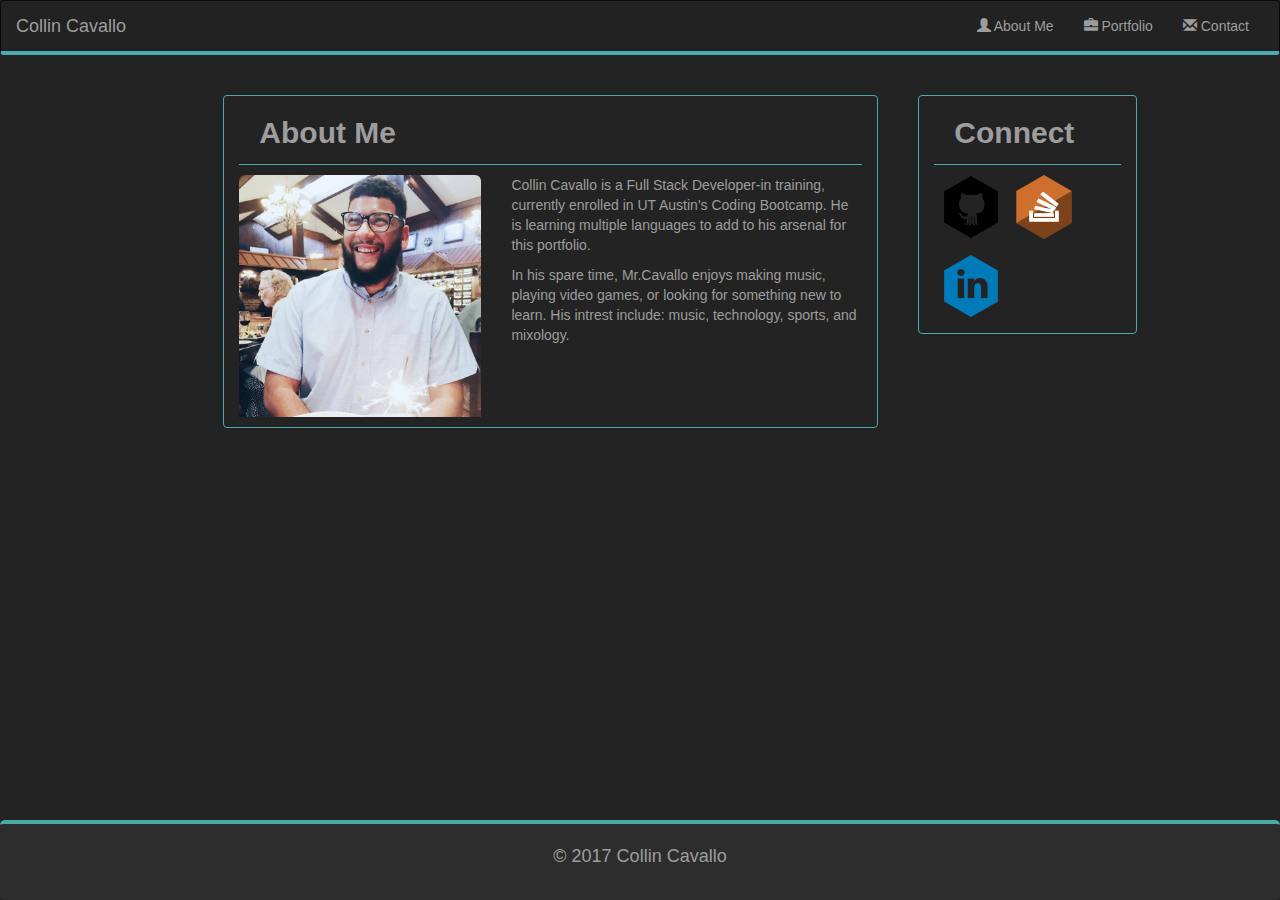
<file: index.html>
<!DOCTYPE html>
<html lang="en">
<head>
  <title>About Me</title>
  <meta name="viewport" content="width=device-width, initial-scale=1">
  <link rel="stylesheet" href="https://maxcdn.bootstrapcdn.com/bootstrap/3.3.7/css/bootstrap.min.css">
  <script src="https://ajax.googleapis.com/ajax/libs/jquery/3.2.1/jquery.min.js"></script>
  <script src="https://maxcdn.bootstrapcdn.com/bootstrap/3.3.7/js/bootstrap.min.js"></script>
  <link rel="stylesheet" type="text/css" href="assets/css/style.css">
</head>
<body>

  <nav class="navbar navbar-inverse">
    <div class="container-fluid">
      <div class="navbar-header">
        <button type="button" class="navbar-toggle" data-toggle="collapse" data-target="#myNavbar">
          <span class="icon-bar"></span>
          <span class="icon-bar"></span>
          <span class="icon-bar"></span>                        
        </button>
        <a class="navbar-brand" href="#">Collin Cavallo</a>
      </div>
      <div class="collapse navbar-collapse" id="myNavbar">

        <ul class="nav navbar-nav navbar-right">
          <li><a href="index.html"><span class="glyphicon glyphicon-user"></span> About Me</a></li>
          <li><a href="portfolio.html"><span class="glyphicon glyphicon-briefcase"></span> Portfolio</a></li>
          <li><a href="contact.html"><span class="glyphicon glyphicon-envelope"></span> Contact</a></li>
      </div>
    </div>
  </nav>
  <div class="row">
    <div class="col-md-2"></div>
    <div class="maincontent col-md-6 container panel panel-default">
      <h2>About Me</h2>
      <div class="row">
        <div class="col-md-5">
      <img src="assets/Profile.jpg" class="profile img-rounded img-responsive" width="304" height="236">
        </div>
      <div class="col-md-7">
      <p>Collin Cavallo is a Full Stack Developer-in training, currently enrolled in UT Austin's Coding Bootcamp. He is learning multiple languages to add to his arsenal for this portfolio.</p>

      <p>In his spare time, Mr.Cavallo enjoys making music, playing video games, or looking for something new to learn. His intrest include: music, technology, sports, and mixology.</p>
      </div>
      </div>
    </div>
    <div class="connect col-md-2 container panel panel-default">
      <h2>Connect</h2>
      <div class="icons">
        <a href="https://www.github.com">
          <img  class="icon" src="assets/github.png">
        </a>
        <a href="https://stackoverflow.com/users/8588249/collin-cavallo">
          <img class="icon" src="assets/stack.png">
        </a>
        <a href="https://www.linkedin.com/in/collin-cavallo-383720149/">
          <img class="icon" src="assets/link.png">
        </a>
      </div>

    </div>
  </div>
    <footer>
     <div class="mastfoot page-footer blue center-on-small-only footer-copyright">
      <div class="container-fluid">
        © 2017 Collin Cavallo  </a>

      </div>
    </div>
    <!--/.Copyright-->



  </footer>

</body>
</html>
</file>
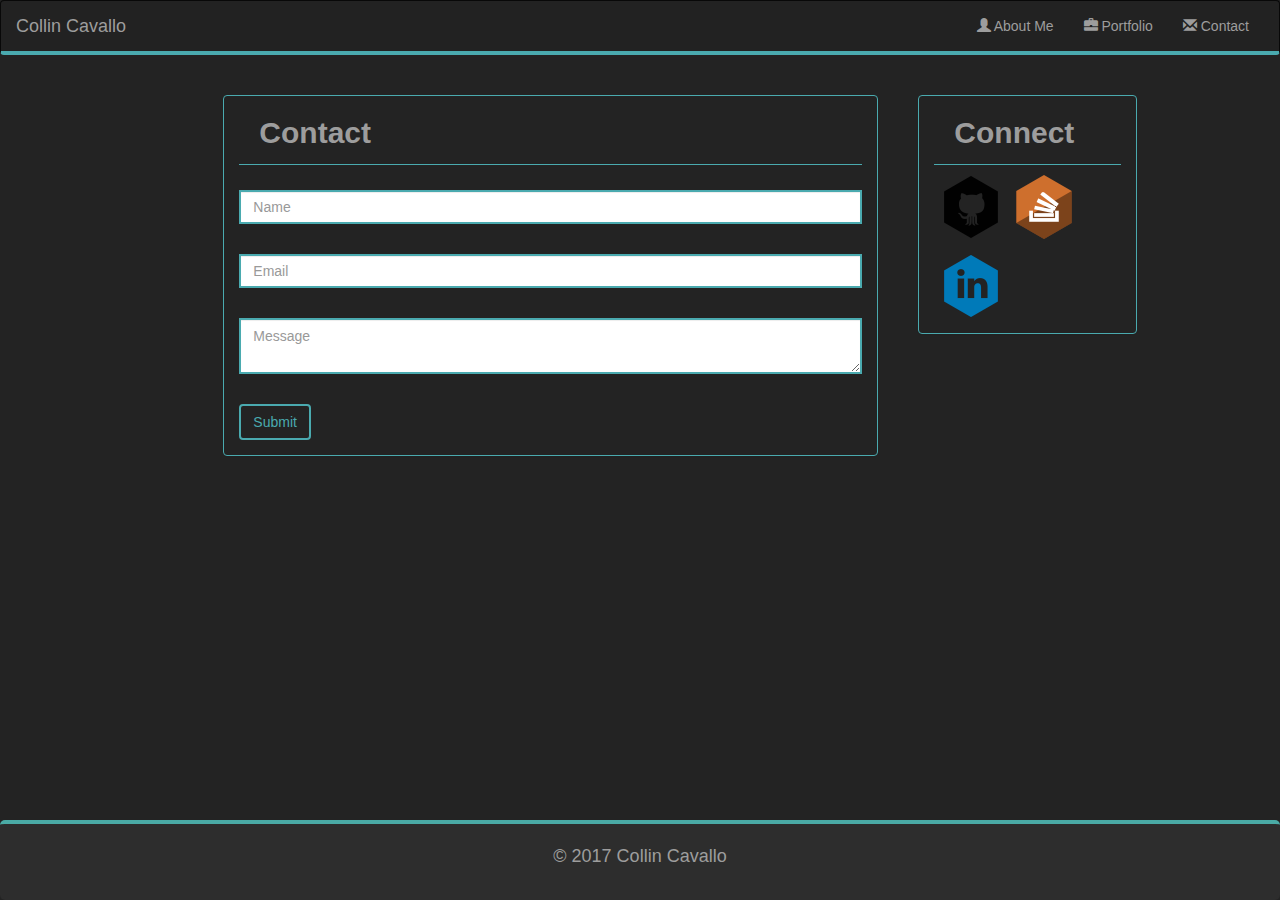
<file: contact.html>
<!DOCTYPE html>
<html lang="en">
<head>
  <title>About Me</title>
  <meta name="viewport" content="width=device-width, initial-scale=1">
  <link rel="stylesheet" href="https://maxcdn.bootstrapcdn.com/bootstrap/3.3.7/css/bootstrap.min.css">
  <script src="https://ajax.googleapis.com/ajax/libs/jquery/3.2.1/jquery.min.js"></script>
  <script src="https://maxcdn.bootstrapcdn.com/bootstrap/3.3.7/js/bootstrap.min.js"></script>
  <link rel="stylesheet" type="text/css" href="assets/css/style.css">
</head>
<body>

  <nav class="navbar navbar-inverse">
    <div class="container-fluid">
      <div class="navbar-header">
        <button type="button" class="navbar-toggle" data-toggle="collapse" data-target="#myNavbar">
          <span class="icon-bar"></span>
          <span class="icon-bar"></span>
          <span class="icon-bar"></span>                        
        </button>
        <a class="navbar-brand" href="#">Collin Cavallo</a>
      </div>
      <div class="collapse navbar-collapse" id="myNavbar">

        <ul class="nav navbar-nav navbar-right">
          <li><a href="index.html"><span class="glyphicon glyphicon-user"></span> About Me</a></li>
          <li><a href="portfolio.html"><span class="glyphicon glyphicon-briefcase"></span> Portfolio</a></li>
          <li><a href="contact.html"><span class="glyphicon glyphicon-envelope"></span> Contact</a></li>
        </ul>
      </div>
    </div>
  </nav>
  <div class="row">
    <div class="col-md-2"></div>
    <div class="maincontent col-md-6 container panel panel-default">
      <h2>Contact</h2>
      <div class="row">
        <div class="input-group">
          <input type="text" class="form-control text" placeholder="Name" aria-describedby="sizing-addon2">
        </div>
      </div>
      <div class="row">
        <div class="input-group">
          <input type="text" class="form-control text" placeholder="Email" aria-describedby="sizing-addon2">
        </div>
      </div>
      <div class="row">
        <div class="input-group">
          <textarea name="message" type="text" class="form-control text" placeholder="Message" aria-describedby="sizing-addon2"></textarea>
        </div>


      </div>
      <div class="row">
        <button type="button" class="btn btn-default">Submit</button>
      </div>

      
    </div>
    <div class="connect col-md-2 container panel panel-default">
      <h2>Connect</h2>
      <div class="icons">
        <a href="https://www.github.com">
          <img  class="icon" src="assets/github.png">
        </a>
        <a href="https://stackoverflow.com/users/8588249/collin-cavallo">
          <img class="icon" src="assets/stack.png">
        </a>
        <a href="https://www.linkedin.com/in/collin-cavallo-383720149/">
          <img class="icon" src="assets/link.png">
        </a>
      </div>

    </div>
  </div>
  <footer>
   <div class="mastfoot page-footer blue center-on-small-only footer-copyright">
    <div class="container-fluid">
      © 2017 Collin Cavallo  </a>

    </div>
  </div>
  <!--/.Copyright-->



</footer>

</body>
</html>
</file>
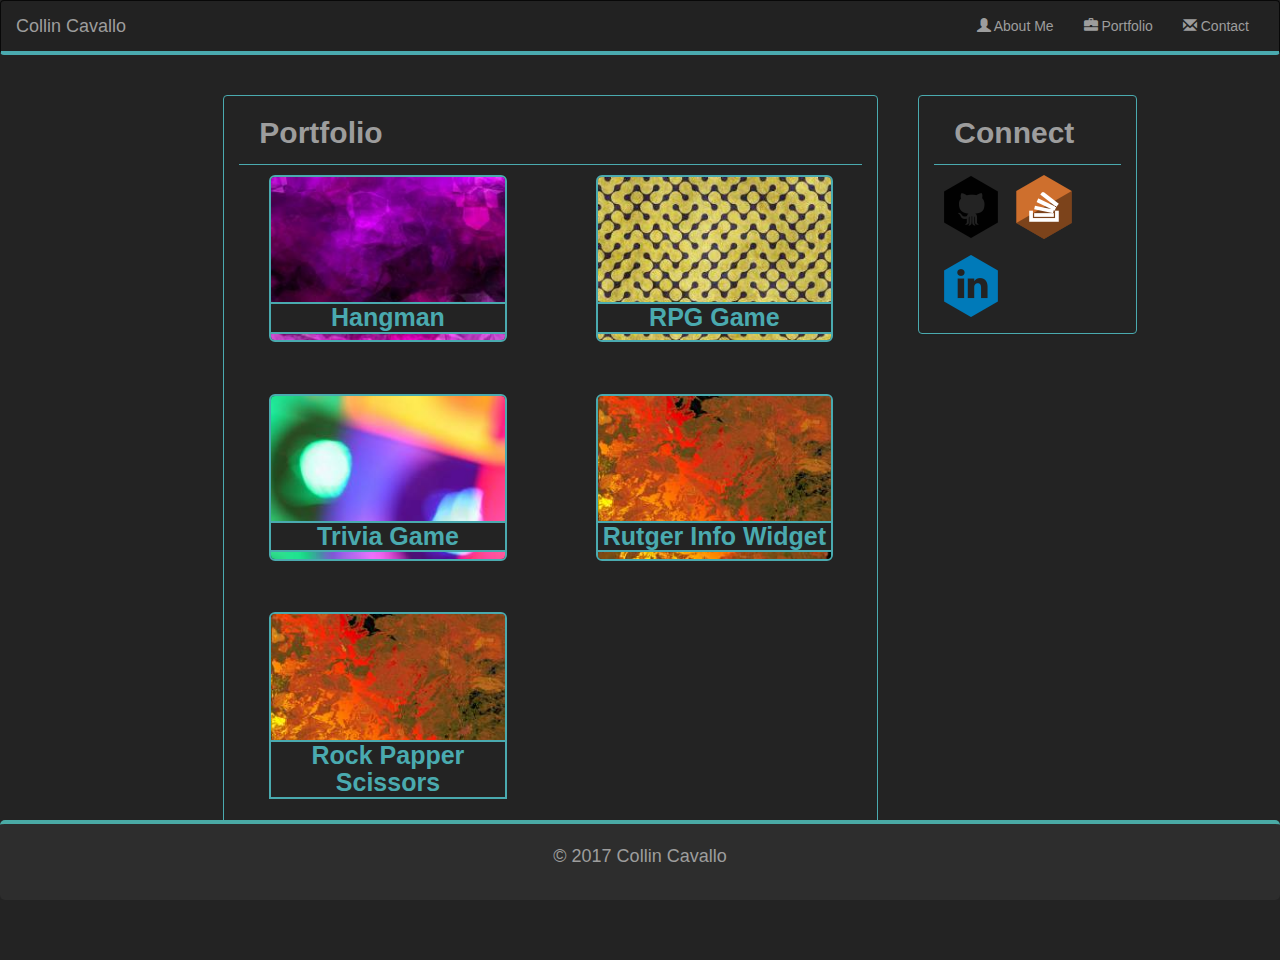
<file: portfolio.html>
<!DOCTYPE html>
<html lang="en">
<head>
  <title>About Me</title>
  <meta name="viewport" content="width=device-width, initial-scale=1">
  <link rel="stylesheet" href="https://maxcdn.bootstrapcdn.com/bootstrap/3.3.7/css/bootstrap.min.css">
  <script src="https://ajax.googleapis.com/ajax/libs/jquery/3.2.1/jquery.min.js"></script>
  <script src="https://maxcdn.bootstrapcdn.com/bootstrap/3.3.7/js/bootstrap.min.js"></script>
  <link rel="stylesheet" type="text/css" href="assets/css/style.css">
</head>
<body>

  <nav class="navbar navbar-inverse">
    <div class="container-fluid">
      <div class="navbar-header">
        <button type="button" class="navbar-toggle" data-toggle="collapse" data-target="#myNavbar">
          <span class="icon-bar"></span>
          <span class="icon-bar"></span>
          <span class="icon-bar"></span>                        
        </button>
        <a class="navbar-brand" href="#">Collin Cavallo</a>
      </div>
      <div class="collapse navbar-collapse" id="myNavbar">

        <ul class="nav navbar-nav navbar-right">
          <li><a href="index.html"><span class="glyphicon glyphicon-user"></span> About Me</a></li>
          <li><a href="portfolio.html"><span class="glyphicon glyphicon-briefcase"></span> Portfolio</a></li>
          <li><a href="contact.html"><span class="glyphicon glyphicon-envelope"></span> Contact</a></li>
        </ul>
      </div>
    </div>
  </nav>
  <div class="row">
    <div class="col-md-2"></div>
    <div class="maincontent col-md-6 container panel panel-default">
      <h2>Portfolio</h2>
      <div class="row">
        <div class="col-md-6">

          <div class="work">
            <img class="portimg img-rounded img-responsive" src="assets/placeholder1.jpg">
            <h5 class="port">Hangman</h5>
          </div>
        </div>
        <div class="col-md-6">
          <div class="work">
            <img class="portimg img-rounded img-responsive" src="assets/placeholder2.jpg">
            <h5 class="port">RPG Game</h5>
          </div>
        </div>


      </div>
      <div class="row">
        <div class="col-md-6">

          <div class="work">
            <img class="portimg img-rounded img-responsive" src="assets/placeholder3.jpg">
            <h5 class="port">Trivia Game</h5>
          </div>

        </div>
        <div class="col-md-6">
          <div class="work">
            <img class="portimg img-rounded img-responsive" src="assets/placeholder4.jpg">
            <h5 class="port">Rutger Info Widget</h5>
          </div>
        </div>
      </div>

      <div class="row">
        <div class="col-md-6">

          <div class="work">
            <img class="portimg img-rounded img-responsive" src="assets/placeholder5.jpg">
            <h5 class="port">Rock Papper Scissors</h5>
          </div>
        </div>
      </div>


    </div>


  <div class="connect col-md-2 container panel panel-default">
    <h2>Connect</h2>
      <a href="https://www.github.com">
        <img  class="icon" src="assets/github.png">
      </a>
      <a href="https://stackoverflow.com/users/8588249/collin-cavallo">
        <img class="icon" src="assets/stack.png">
      </a>
      <a href="https://www.linkedin.com/in/collin-cavallo-383720149/">
        <img class="icon" src="assets/link.png">
      </a>
    

  </div>
  </div>

  <footer>
   <div class="mastfoot page-footer blue center-on-small-only footer-copyright">
    <div class="container-fluid">
      © 2017 Collin Cavallo  </a>

    </div>
  </div>
  <!--/.Copyright-->



</footer>

</body>
</html>
</file>
<file: assets/css/style.css>
body{
	overflow: scroll;
	height: auto;
	background-color: #232323;
}
h2{
	color: #9d9d9d;
	padding-bottom: 15px;
	padding-left: 20px;
	border-bottom: 1px solid #4aaaaf ;
	font-weight: bold;
}
p{
	float: left;
	color: #9d9d9d;
}
.maincontent{
	margin-top: 20px;
	margin-right: 20px;
	margin-left: 20px; 
	margin-bottom: 100px;
	background-color: #232323;
	border: 1px solid #4aaaaf;
}
.connect{
	margin-top: 20px;
	margin-bottom: 100px;
	margin-right: 20px;
	margin-left: 20px;
	background-color: #232323;
	border: 1px solid #4aaaaf
}
footer{
	height: 80px;
	font-size: 18px;
	content: "";
	display: block;
	clear: both;
	text-align: center;
	background-color: #2d2d2d;
	color: #9d9d9d;
	border-top: 4px solid #4aaaa5;
	width: 100%;
	position: fixed;
	bottom: 0px;
	font-family: "Helvetica Neue",Helvetica,Arial,sans-serif;
	border-radius: 5px;
	padding-top: 20px;
}
.navbar{
	border-bottom: 4px solid #4aaaaf;
}
.input-group{
	width: 100%;
	margin-top: 15px;
	margin-bottom: 15px;
	padding-left: 15px;
	padding-right: 15px;
}
.work{
	width: 80%;
	margin-left: 30px;

}
.portimg{
	width: 100%;
	border: 2px solid #4aaaaf
	
}
h5{
	background-color: #232323;
	color: #4aaaaf;
	text-align: center;
	position: relative;
	bottom: 50px;
	font-family: "Helvetica Neue",Helvetica,Arial,sans-serif;
	font-size: 25px;
	font-weight: bold;
	border: 2px solid #4aaaaf;

}
.icon{
	padding-bottom: 15px;
	padding-left: 5px;
}
.profile{
	padding-bottom: 10px;
}
.text{
	border: 2px solid #4aaaaf;

}
.btn{
	margin: 15px;
	border: 2px solid #4aaaaf;
	color: #4aaaaf;
	background-color: #232323; 
}
</file>
